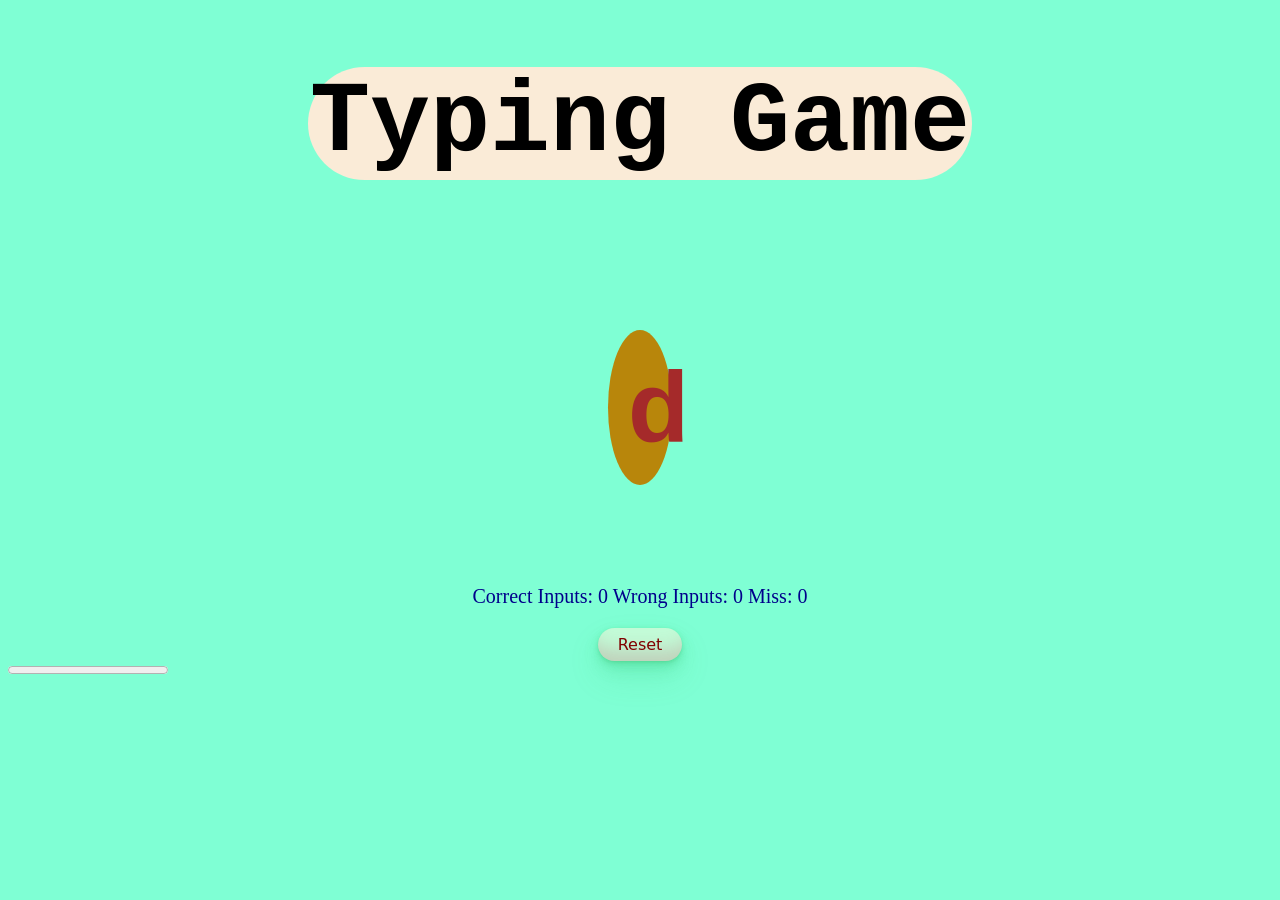
<file: index.html>
<!DOCTYPE html>
<html lang="en">
<head>
    <meta charset="UTF-8">
    <meta name="viewport" content="width=device-width, initial-scale=1.0">
    <title>Document</title>
    <link rel="stylesheet" href="style.css">
</head>
<body id="body" style="background-color: aquamarine;">
    <h1 id="header1">Typing Game</h1>
    <div class="gameSection" id="gameSection">
        <h2 id="display" style="padding: 20px">Key</h2>
        <p class="displayCount">
            Correct Inputs: <span id="correct">0</span>
            Wrong Inputs: <span id="wrong">0</span>
            Miss: <span id="miss">0</span>
        </p>

        <button class="resetButton" id="resetButton">Reset</button>
    </div>

    <progress value="0" max="100"></progress>

    <script>
        function randomLetter(){
            const alphabet = "abcdefghijklmnopqrstuvwxyz";
            const randomIndex = Math.floor(Math.random() * alphabet.length)
            return alphabet[randomIndex];
        }

        const display = document.getElementById("display");
        const correct = document.getElementById("correct");
        const wrong = document.getElementById("wrong");
        const progress = document.querySelector("progress");
        const miss = document.getElementById("miss");
        let timmer;



        display.innerHTML = randomLetter();

        document.getElementById('body').addEventListener('keyup', function(e){
            console.log(e.key);
            if(display.innerHTML == e.key){
                correct.innerHTML++;
            }
            else{
                wrong.innerHTML++;
            }
            display.innerHTML = randomLetter();
            startTimmer();
        })

        document.getElementById("resetButton").onclick = function(){
            correct.innerHTML = 0;
            wrong.innerHTML = 0;
            miss.innerHTML = 0;
            progress.value = 0;
        }

        function startTimmer(){
            progress.value = 0;
            clearInterval(timmer);
            timmer = setInterval(function(){
                progress.value += 10;
                if(progress.value >= 100){
                    miss.innerHTML++;
                    randomLetter();
                    startTimmer();
                }
            }, 500)
        }
    </script>
</body>
</html>
</file>
<file: style.css>
#header1{
    text-align: center;
    background-color: antiquewhite;
    font-family: 'Courier New', Courier, monospace;
    font-weight: bold;
    margin-left: 300px;
    margin-right: 300px;
    font-size: 100px;
    border-radius: 100px;
    
}

.gameSection{
    text-align: center;
    padding-top: 30px;
    margin-top: 100px;

}

#display{
    font-size: 100px;
    color: brown;
    font-weight: bold;
    font-family: Arial, Helvetica, sans-serif;
    background-color: darkgoldenrod;
    margin-left: 600px;
    margin-right: 600px;
    margin-bottom: 100px;
    margin-top: 20px;
    border-radius: 100%;
}

.displayCount{
    font-size: 20px;
    color:darkblue;
}

.resetButton{
    background-color: #c2fbd7;
    border-radius: 100px;
    box-shadow: rgba(187, 44, 73, 0.2) 0 -25px 18px -14px inset,rgba(44, 187, 99, .15) 0 1px 2px,rgba(44, 187, 99, .15) 0 2px 4px,rgba(44, 187, 99, .15) 0 4px 8px,rgba(44, 187, 99, .15) 0 8px 16px,rgba(44, 187, 99, .15) 0 16px 32px;
    color: rgb(128, 0, 0);
    cursor: pointer;
    display: inline-block;
    font-family: CerebriSans-Regular,-apple-system,system-ui,Roboto,sans-serif;
    padding: 7px 20px;
    text-align: center;
    text-decoration: none;
    transition: all 250ms;
    border: 0;
    font-size: 16px;
    user-select: none;
    -webkit-user-select: none;
    touch-action: manipulation;

}

.resetButton:hover {
  box-shadow: rgba(44,187,99,.35) 0 -25px 18px -14px inset,rgba(44,187,99,.25) 0 1px 2px,rgba(44,187,99,.25) 0 2px 4px,rgba(44,187,99,.25) 0 4px 8px,rgba(44,187,99,.25) 0 8px 16px,rgba(44,187,99,.25) 0 16px 32px;
  transform: scale(1.05) rotate(-1deg);
}
</file>
